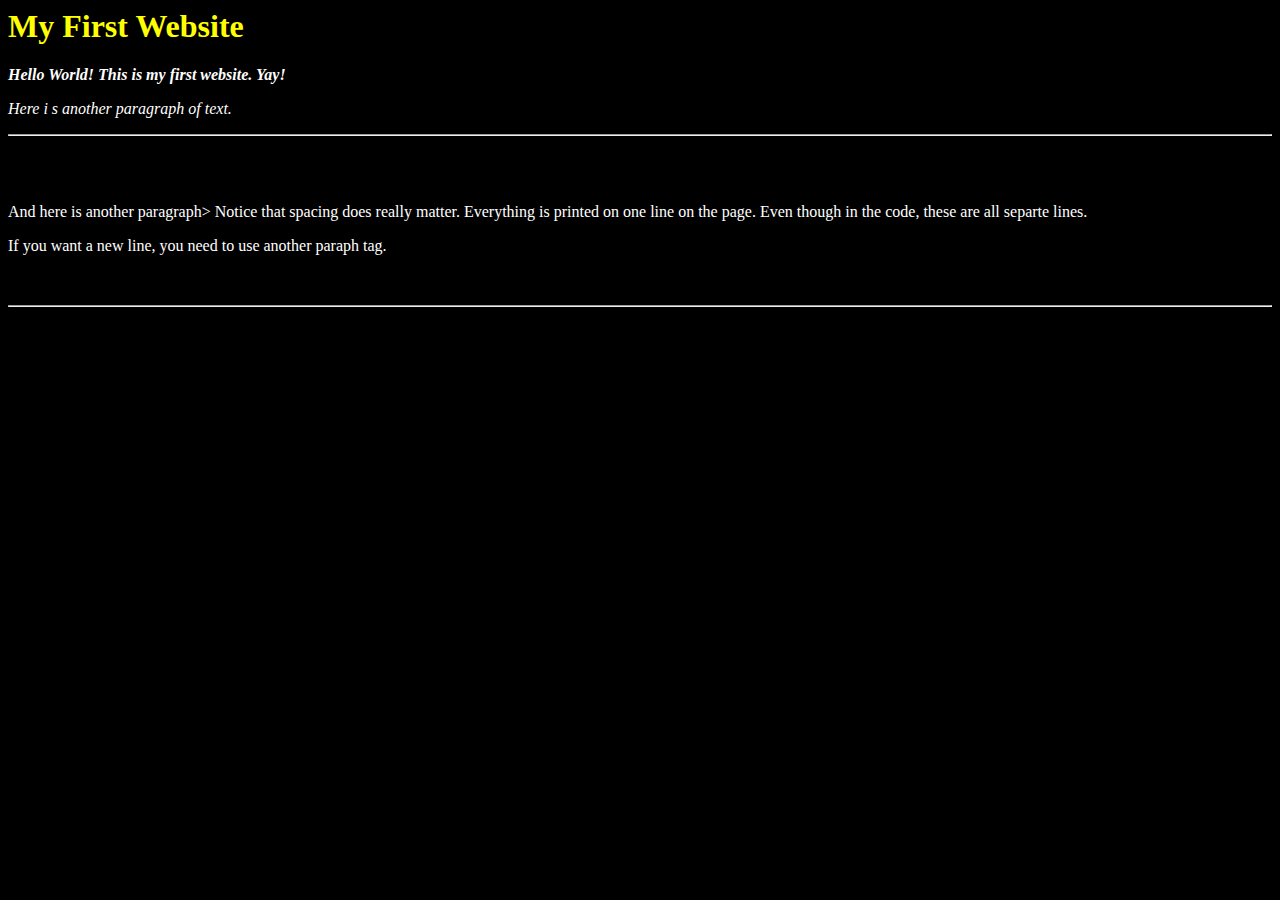
<file: index.html>
<html>
 <title>Sample Website #1</title>
 <body bgcolor=black>
  <h1 style="color:yellow">My First Website</h1>
  <p style="color:white"> <i><b> Hello World! This is my first website. Yay!</i></b>
  <p style="color:white"> <i> Here i s another paragraph of text.</i>
  <hr>
  <h2>A subsection title here </h2>
  <p style="color:white">And here is another paragraph>
  Notice that spacing does really matter.
  Everything is printed on one line on the page.
  Even though in the code, these are all separte lines.
  <p style="color:white">If you want a new line, you need to use another paraph tag.
  <p style="color white">See.
  <hr>
 Copyright (c) 2018. All rights reserved.
 </body>
</html>
</file>
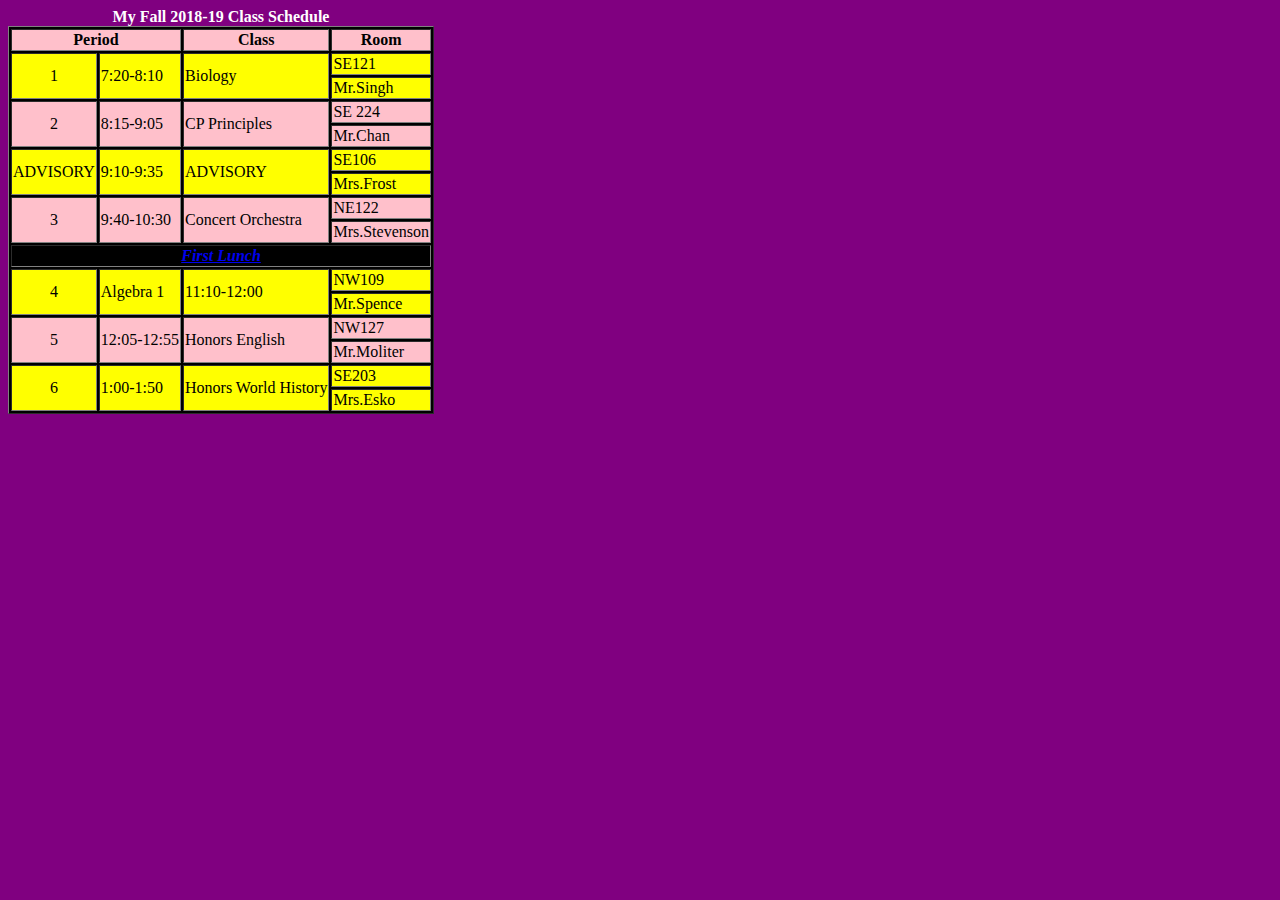
<file: schedule.html>
<html>
  <title>My Schedule</title>
  <body bgcolor="purple">
   <table bgcolor="black"border=1px>
     <caption style="color:white"><b></i> My Fall 2018-19 Class Schedule </i></b></caption>
    <tr bgcolor="pink">
      <th colspan=2> Period </th>
      <th> Class </th>
      <th> Room </th>
    </tr>
    <tr bgcolor="yellow">
      <td align="center" rowspan=2> 1 </td> 
      <td rowspan=2>7:20-8:10</td>
      <td rowspan=2> Biology </td>
      <td> SE121 </td>
    </tr>
  <tr bgcolor="yellow">
    <td>Mr.Singh</td>
  </tr>
    <tr bgcolor="pink">
      <td align="center" rowspan=2> 2 </td>
      <td rowspan=2>8:15-9:05</td>
      <td rowspan=2> CP Principles </td>
      <td> SE 224 </td>
    </tr>
  <tr bgcolor="pink">
    <td>Mr.Chan</td>
  </tr>
    <tr bgcolor="yellow">
      <td rowspan=2> ADVISORY </td>
      <td rowspan=2>9:10-9:35</td>
      <td rowspan=2> ADVISORY </td>
      <td> SE106 </td>
    </tr>
  <tr bgcolor="yellow">
    <td>Mrs.Frost</td>
  </tr>
    <tr bgcolor="pink">
      <td align="center" rowspan=2> 3 </td>
      <td rowspan=2>9:40-10:30</td>
      <td rowspan=2> Concert Orchestra </td>
      <td> NE122 </td>
    </tr>
  <tr>
    <td bgcolor="pink">Mrs.Stevenson</td>
  </tr>
  <tr>
    <td colspan=4 align="center"> <a href="chiles.jpeg"> <i><b>First Lunch </b></i></a></td>
  </tr>
    <tr bgcolor="yellow">
      <td align="center" rowspan=2> 4 </td>
      <td rowspan=2> Algebra 1 </td>
      <td rowspan=2>11:10-12:00 </td>
      <td> NW109 </td>
   </tr>
  <tr>
    <td bgcolor="yellow">Mr.Spence</td>
  </tr>
   <tr bgcolor="pink">
     <td align="center" rowspan=2> 5 </td>
     <td rowspan=2>12:05-12:55</td>
     <td rowspan=2> Honors English </td>
     <td> NW127 </td>
  </tr>
  <tr bgcolor="pink">
    <td>Mr.Moliter</td>
  </tr>
  <tr bgcolor="yellow">
    <td align="center" rowspan=2> 6 </td>
    <td rowspan=2>1:00-1:50</td>
    <td rowspan=2> Honors World History </td>
    <td> SE203 </td>
  </tr>
  <tr bgcolor="yellow">
    <td>Mrs.Esko</td>
  </tr>
   </table>
  </body>
</html>
</file>
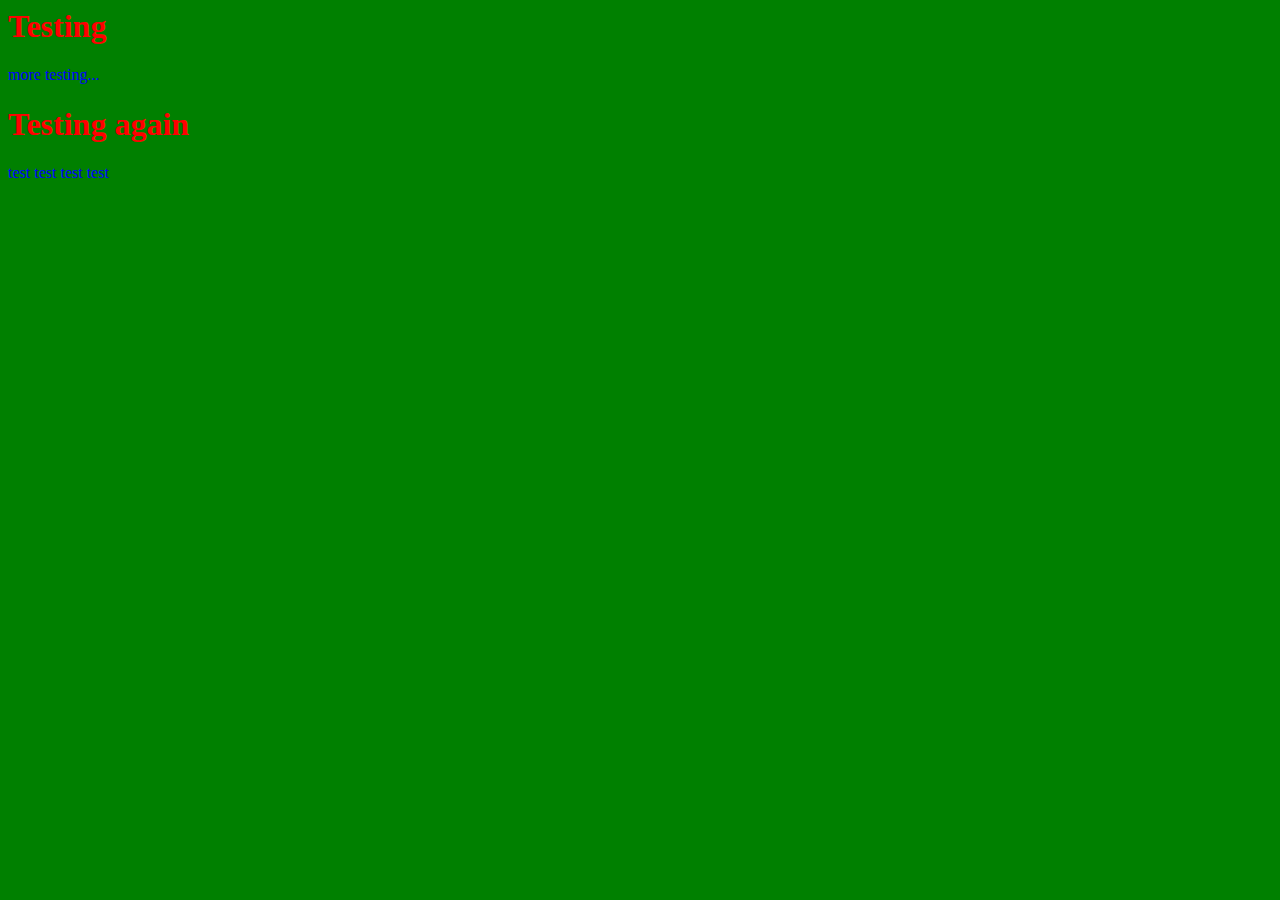
<file: test.html>
<html> 
  <title>Testing CSS...</title>
  <head>
    <link rel="stylesheet" type="text/css" href="style.css">
  </head>
  <body>
  <h1>Testing</h1>
  <p>more testing...
  <h1>Testing again</h1>
  <p>test test test test
 </body>
</html>
</file>
<file: style.css>
h1 {
  color:red;
  font=size:36pt;
}

p {
  color:blue;
}

body {
  background-color: green;
}
</file>
